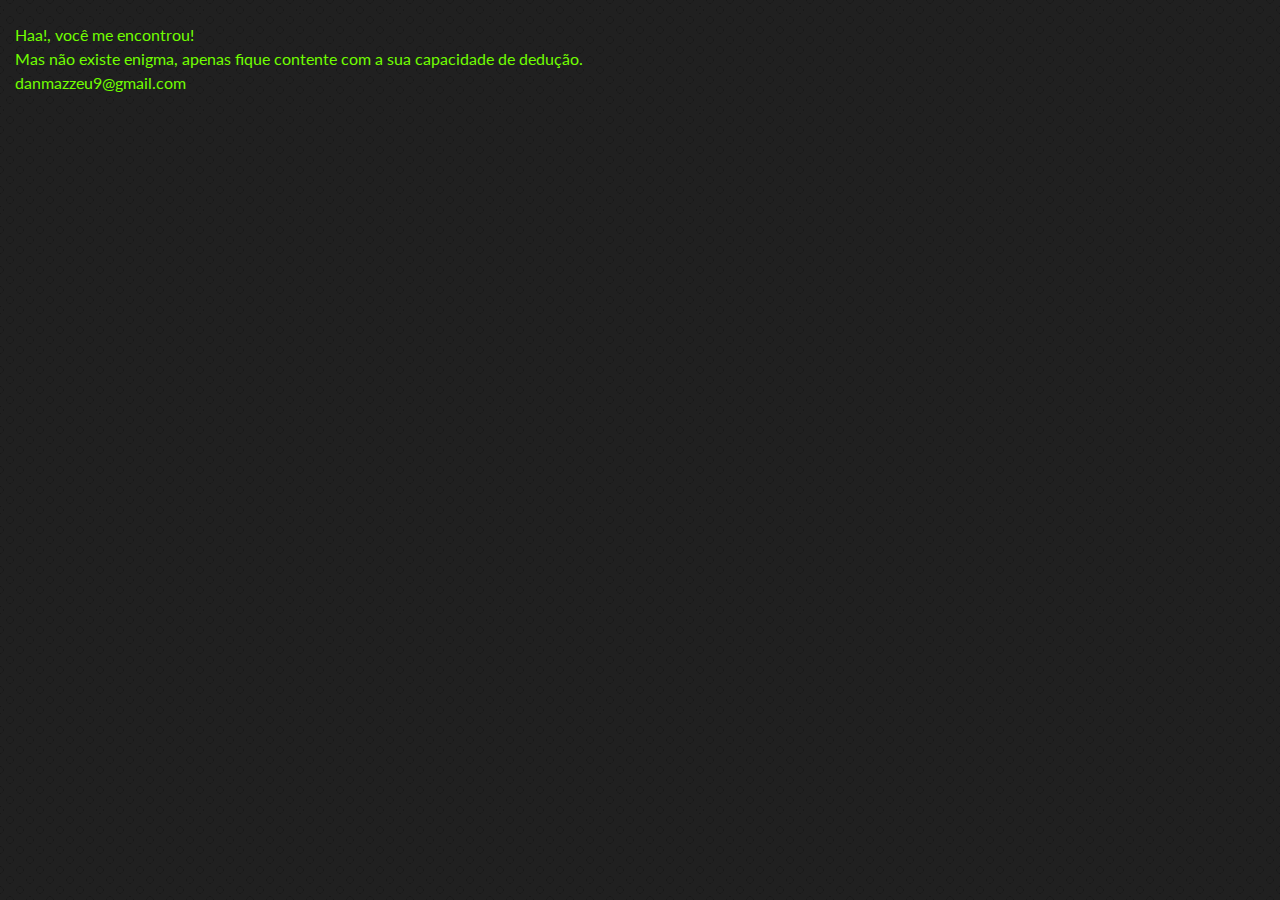
<file: dragon.html>
<!DOCTYPE html>
<html lang="pt-br" translate="no">
    <head>
        <!-- Metatags -->
        <meta http-equiv="Content-Type" content="text/html; charset=UTF-8">
        <meta name="viewport" content="width=device-width, initial-scale=1, maximum-scale=1">
        <meta name="language" content="Portuguese">
        <meta name="author" content="Daniel Mazzeu">
        <meta name="robots" content="nofollow, noindex, noarchive">
        <meta name="google" content="notranslate">

        <!-- Favicon -->
        <link rel="shortcut icon" href="images/favicon.ico">

        <!-- Title -->
        <title>Daniel Mazzeu - Enigma</title>

        <!-- Global Styles -->
        <link rel="stylesheet" href="styles/global/variables.css">
        <link rel="stylesheet" href="styles/global/global.css">
    </head>
    <body>

        <!-- Rsrsrs... -->
        <p style="color:var(--theme); margin-bottom:5px;">Haa!, você me encontrou!</p>
        <p style="color:var(--theme); margin-bottom:5px;">Mas não existe enigma, apenas fique contente com a sua capacidade de dedução.</p>
        <p style="color:var(--theme);">danmazzeu9@gmail.com</p>

    </body>
</html>
</file>
<file: styles/global/variables.css>
:root {
    /* Colors */
    --theme: #71fe00;
    --title: #fff;
    --title-borderColor: #71fe00;
    --footer: #666;
    --instagram: #e1306c !important;
    --github: #fff !important;
    --input: #fff;
    --button: #000;


    /* Global */
    --font-size: 16px;
    --radius: 8px;
    --box-shadow: 0 2px 4px rgba(0, 0, 0, 0.4), 0 7px 13px -3px rgba(0, 0, 0, 0.3), 0 -3px 0 inset rgba(0, 0, 0, 0.2);
    --scale: 1.05;
    --animation: bounce 0.7s;

    /* Card */
    --card-gap: 15px;
    --card-padding: 20px;
    --card-radius: var(--radius);
    --card-background: #232323;
    --card-boxSahdow: var(--box-shadow);
    --card-transition: all 0.3s ease-in-out;
    --card-animation: var(--animation);
    --card-linkPadding: 10px 15px;
    --card-linkBorder: 1px dashed var(--theme);
    --card-spanBorder: 1px dashed var(--theme);
    --card-buttonPadding: 10px;
    --card-inputBorder: 1px solid #444;

    /* Video */
    --video-radius: var(--radius);
    --video-boxShadow: var(--box-shadow);
    --video-hoverScale: var(--scale);
    --video-animation: var(--animation);
    --video-padding: 10px;
    --video-background: #232323;
    --video-transition: all 0.3s ease-in-out;
}
</file>
<file: styles/global/global.css>
@import url('https://fonts.googleapis.com/css2?family=Lato:ital,wght@0,100;0,300;0,400;0,700;0,900;1,100;1,300;1,400;1,700;1,900&display=swap');
@import url("https://cdn.jsdelivr.net/npm/bootstrap-icons@1.11.3/font/bootstrap-icons.min.css");

* {
    padding: 0;
    margin: 0;
    box-sizing: border-box;
    outline: none !important;
    font-family: "Lato", sans-serif;
    text-rendering: optimizeLegibility;
    font-size: var(--fontSize);
    transition: var(--transition);
    text-decoration: none;
    -webkit-tap-highlight-color: transparent !important;
}

html,
body {
    text-size-adjust: none; 
    -webkit-text-size-adjust: none; 
    -ms-text-size-adjust: none; 
    -moz-text-size-adjust: none;
    overflow-x: hidden;
}

html { scroll-behavior: smooth; }

body {
    padding: 25px 15px;
    background-image: url(/images/body_bg.png);
    background-repeat: repeat;
    background-position: center center;
    background-attachment: fixed;
    background-color: #202020;
}

ul { list-style: none; }

br { height: 1em; }

button,
a {
    cursor: pointer;
    transition: all 0.3s ease-in-out;
    text-decoration: none !important;
}

a:focus, a:active {
    outline: none !important;
}

select {
    appearance: none;
    -moz-appearance: none;
    -webkit-appearance: none;
}

button:disabled,
input:disabled,
select:disabled,
textarea:disabled {
    background-color: #444 !important;
    color: #fff;
    opacity: 0.7;
    cursor: default !important;
}

.hidden { display: none !important; }

::-webkit-scrollbar {
    width: 10px;
}

::-webkit-scrollbar-track {
    background-color: #111;
}

::-webkit-scrollbar-thumb {
    background-color: var(--theme);
    border: 2px solid var(--theme);
    border-radius: 10px;
    transition: background-color 0.3s ease-in-out;
}

::-webkit-scrollbar-thumb:hover {
    background-color: var(--theme);
}

.black-screen {
    display: none;
    align-items: center;
    justify-content: center;
    position: fixed;
    top: 0;
    left: 0;
    overflow: hidden;
    z-index: 10;
    width: 100vw;
    height: 100vh;
    background-color: #000;
    padding: 35px;
}

.black-screen p { 
    align-self: center !important;
    font-size: 20px;
    font-weight: 500;
    color: #999;
    text-shadow: 1px 1px 1px #000;
}
</file>
